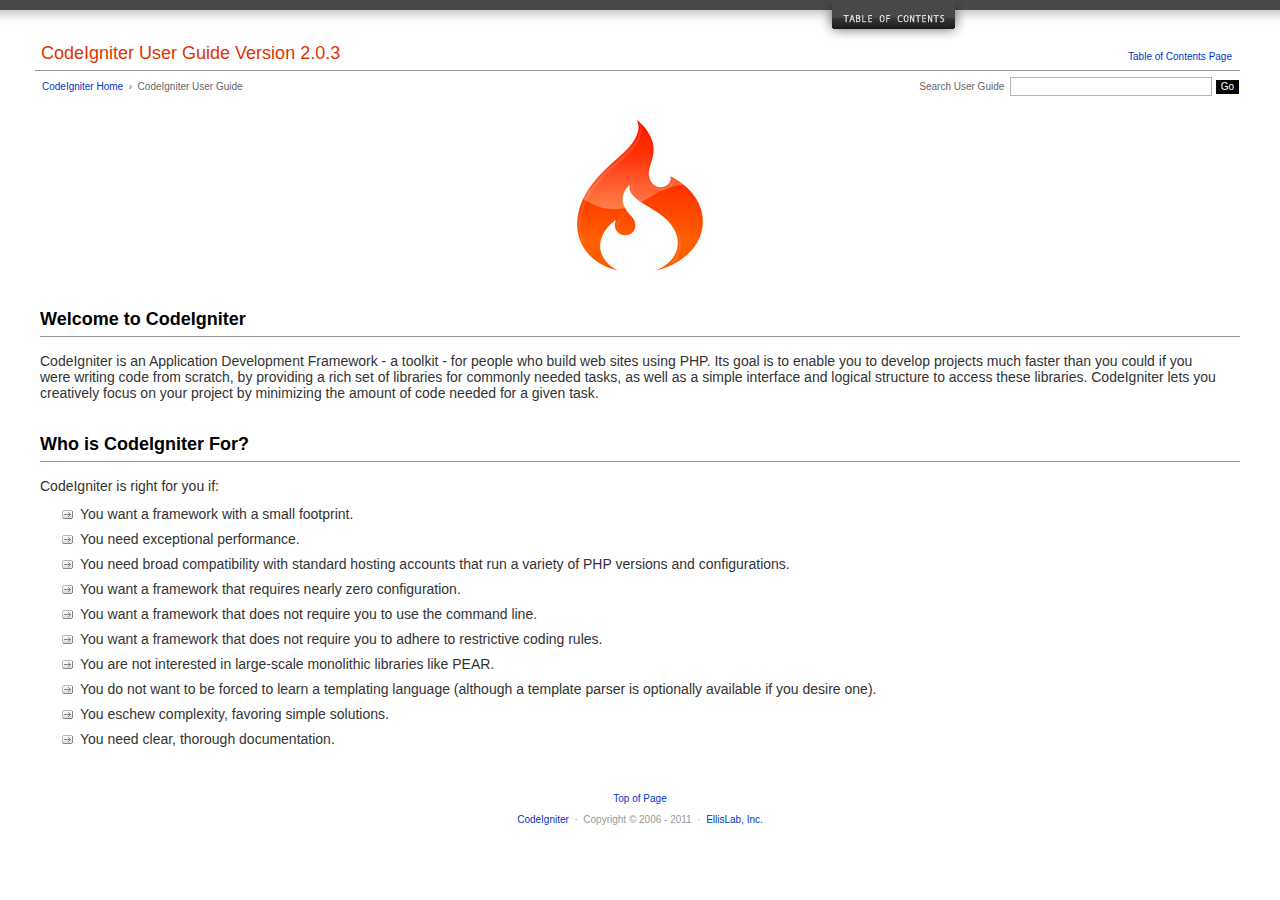
<file: Web - php/user_guide/index.html>
<!DOCTYPE html PUBLIC "-//W3C//DTD XHTML 1.0 Transitional//EN" "http://www.w3.org/TR/xhtml1/DTD/xhtml1-transitional.dtd">
<html xmlns="http://www.w3.org/1999/xhtml" xml:lang="en" lang="en">
<head>

<meta http-equiv="Content-Type" content="text/html; charset=utf-8" />
<title>Welcome to CodeIgniter : CodeIgniter User Guide</title>

<style type='text/css' media='all'>@import url('userguide.css');</style>
<link rel='stylesheet' type='text/css' media='all' href='userguide.css' />

<script type="text/javascript" src="nav/nav.js"></script>
<script type="text/javascript" src="nav/prototype.lite.js"></script>
<script type="text/javascript" src="nav/moo.fx.js"></script>
<script type="text/javascript" src="nav/user_guide_menu.js"></script>

<meta http-equiv='expires' content='-1' />
<meta http-equiv= 'pragma' content='no-cache' />
<meta name='robots' content='all' />
<meta name='author' content='ExpressionEngine Dev Team' />
<meta name='description' content='CodeIgniter User Guide' />

</head>
<body>

<!-- START NAVIGATION -->
<div id="nav"><div id="nav_inner"><script type="text/javascript">create_menu('null');</script></div></div>
<div id="nav2"><a name="top"></a><a href="javascript:void(0);" onclick="myHeight.toggle();"><img src="images/nav_toggle_darker.jpg" width="154" height="43" border="0" title="Toggle Table of Contents" alt="Toggle Table of Contents" /></a></div>
<div id="masthead">
<table cellpadding="0" cellspacing="0" border="0" style="width:100%">
<tr>
<td><h1>CodeIgniter User Guide Version 2.0.3</h1></td>
<td id="breadcrumb_right"><a href="toc.html">Table of Contents Page</a></td>
</tr>
</table>
</div>
<!-- END NAVIGATION -->


<table cellpadding="0" cellspacing="0" border="0" style="width:100%">
<tr>
<td id="breadcrumb">
<a href="http://codeigniter.com/">CodeIgniter Home</a> &nbsp;&#8250;&nbsp; CodeIgniter User Guide
</td>
<td id="searchbox"><form method="get" action="http://www.google.com/search"><input type="hidden" name="as_sitesearch" id="as_sitesearch" value="codeigniter.com/user_guide/" />Search User Guide&nbsp; <input type="text" class="input" style="width:200px;" name="q" id="q" size="31" maxlength="255" value="" />&nbsp;<input type="submit" class="submit" name="sa" value="Go" /></form></td>
</tr>
</table>



<br clear="all" />

<div class="center"><img src="images/ci_logo_flame.jpg" width="150" height="164" border="0" alt="CodeIgniter" /></div>


<!-- START CONTENT -->
<div id="content">



<h2>Welcome to CodeIgniter</h2>

<p>CodeIgniter is an Application Development Framework - a toolkit - for people who build web sites using PHP.
Its goal is to enable you to develop projects much faster than you could if you were writing code
from scratch, by providing a rich set of libraries for commonly needed tasks, as well as a simple interface and
logical structure to access these libraries. CodeIgniter lets you creatively focus on your project by
minimizing the amount of code needed for a given task.</p>


<h2>Who is CodeIgniter For?</h2>

<p>CodeIgniter is right for you if:</p>

<ul>
<li>You want a framework with a small footprint.</li>
<li>You need exceptional performance.</li>
<li>You need broad compatibility with standard hosting accounts that run a variety of PHP versions and configurations.</li>
<li>You want a framework that requires nearly zero configuration.</li>
<li>You want a framework that does not require you to use the command line.</li>
<li>You want a framework that does not require you to adhere to restrictive coding rules.</li>
<li>You are not interested in large-scale monolithic libraries like PEAR.</li>
<li>You do not want to be forced to learn a templating language (although a template parser is optionally available if you desire one).</li>
<li>You eschew complexity, favoring simple solutions.</li>
<li>You need clear, thorough documentation.</li>
</ul>


</div>
<!-- END CONTENT -->


<div id="footer">
<p><a href="#top">Top of Page</a></p>
<p><a href="http://codeigniter.com">CodeIgniter</a> &nbsp;&middot;&nbsp; Copyright &#169; 2006 - 2011 &nbsp;&middot;&nbsp; <a href="http://ellislab.com/">EllisLab, Inc.</a></p>
</div>



</body>
</html>
</file>
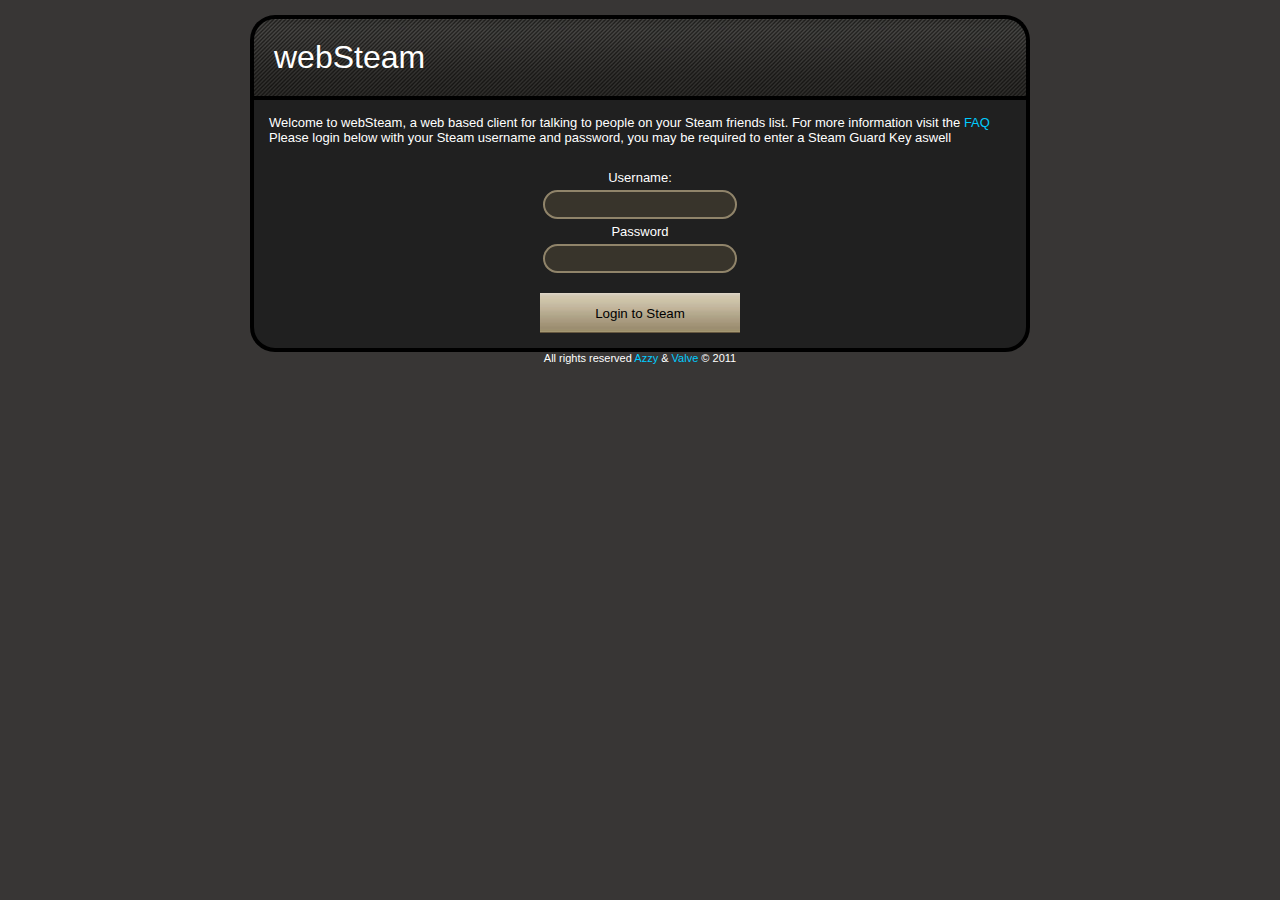
<file: Web/Site design/index.html>
﻿<!DOCTYPE html PUBLIC "-//W3C//DTD XHTML 1.0 Transitional//EN" "http://www.w3.org/TR/xhtml1/DTD/xhtml1-transitional.dtd">
<html xmlns="http://www.w3.org/1999/xhtml">

<head>
<meta content="text/html; charset=utf-8" http-equiv="Content-Type" />
<title>Home - webSteam</title>
<link href="site.css" rel="stylesheet" type="text/css" />
</head>

<body>
<div class="header">webSteam</div>
<div class="container">
	Welcome to webSteam, a web based client for talking to people on your Steam friends list. For more information visit the <a href="#">FAQ</a>
	Please login below with your 
	Steam username and password, you may be required to enter a Steam Guard Key aswell
	<form method="post" action='#' class="loginForm">
		Username: <br /><input type="text" name="userName" id="userName" /><br />
		Password<br /><input type="password" name="passWord" id="passWord" /><br />
		<input type="submit" value="Login to Steam" class="customButton" />
	</form>
</div>
<div class="copyright">All rights reserved <a href="http://www.azzy.co/">Azzy</a> &amp; <a href="http://www.valvesoftware.com/">Valve</a> &copy; 2011</div>
</body>

</html>
</file>
<file: Web - php/user_guide/userguide.css>
body {
 margin: 0;
 padding: 0;
 font-family: Lucida Grande, Verdana, Geneva, Sans-serif;
 font-size: 14px;
 color: #333;
 background-color: #fff;
}

a {
 color: #0134c5;
 background-color: transparent;
 text-decoration: none;
 font-weight: normal;
 outline-style: none;
}
a:visited {
 color: #0134c5;
 background-color: transparent;
 text-decoration: none;
 outline-style: none;
}
a:hover {
 color: #000;
 text-decoration: none;
 background-color: transparent;
 outline-style: none;
}

#breadcrumb {
 float: left;
 background-color: transparent;
 margin: 10px 0 0 42px;
 padding: 0;
 font-size: 10px;
 color: #666;
}
#breadcrumb_right {
 float: right;
 width: 175px;
 background-color: transparent;
 padding: 8px 8px 3px 0;
 text-align: right;
 font-size: 10px;
 color: #666;
}
#nav {
 background-color: #494949;
 margin: 0;
 padding: 0;
}
#nav2 {
 background: #fff url(images/nav_bg_darker.jpg) repeat-x left top;
 padding: 0 310px 0 0;
 margin: 0;
 text-align: right;
}
#nav_inner {
 background-color: transparent;
 padding: 8px 12px 0 20px;
 margin: 0;
 font-family: Lucida Grande, Verdana, Geneva, Sans-serif;
 font-size: 11px;
}

#nav_inner h3 {
 font-size: 12px;
 color: #fff;
 margin: 0;
 padding: 0;
}

#nav_inner .td_sep {
 background: transparent url(images/nav_separator_darker.jpg) repeat-y left top;
 width: 25%;
 padding: 0 0 0 20px;
}
#nav_inner .td {
 width: 25%;
}
#nav_inner p {
 color: #eee;
 background-color: transparent;
 padding:0;
 margin: 0 0 10px 0;
}
#nav_inner ul {
 list-style-image: url(images/arrow.gif);
 padding: 0 0 0 18px;
 margin: 8px 0 12px 0;
}
#nav_inner li {
 padding: 0;
 margin: 0 0 4px 0;
}

#nav_inner a {
 color: #eee;
 background-color: transparent;
 text-decoration: none;
 font-weight: normal;
 outline-style: none;
}

#nav_inner a:visited {
 color: #eee;
 background-color: transparent;
 text-decoration: none;
 outline-style: none;
}

#nav_inner a:hover {
 color: #ccc;
 text-decoration: none;
 background-color: transparent;
 outline-style: none;
}

#masthead {
 margin: 0 40px 0 35px;
 padding: 0 0 0 6px;
 border-bottom: 1px solid #999;
}

#masthead h1 {
background-color: transparent;
color: #e13300;
font-size: 18px;
font-weight: normal;
margin: 0;
padding: 0 0 6px 0;
}

#searchbox {
 background-color: transparent;
 padding: 6px 40px 0 0;
 text-align: right;
 font-size: 10px;
 color: #666;
}

#img_welcome {
 border-bottom: 1px solid #D0D0D0;
 margin: 0 40px 0 40px;
 padding: 0;
 text-align: center;
}

#content {
 margin: 20px 40px 0 40px;
 padding: 0;
}

#content p {
 margin: 12px 20px 12px 0;
}

#content h1 {
color: #e13300;
border-bottom: 1px solid #666;
background-color: transparent;
font-weight: normal;
font-size: 24px;
margin: 0 0 20px 0;
padding: 3px 0 7px 3px;
}

#content h2 {
 background-color: transparent;
 border-bottom: 1px solid #999;
 color: #000;
 font-size: 18px;
 font-weight: bold;
 margin: 28px 0 16px 0;
 padding: 5px 0 6px 0;
}

#content h3 {
 background-color: transparent;
 color: #333;
 font-size: 16px;
 font-weight: bold;
 margin: 16px 0 15px 0;
 padding: 0 0 0 0;
}

#content h4 {
 background-color: transparent;
 color: #444;
 font-size: 14px;
 font-weight: bold;
 margin: 22px 0 0 0;
 padding: 0 0 0 0;
}

#content img {
 margin: auto;
 padding: 0;
}

#content code {
 font-family: Monaco, Verdana, Sans-serif;
 font-size: 12px;
 background-color: #f9f9f9;
 border: 1px solid #D0D0D0;
 color: #002166;
 display: block;
 margin: 14px 0 14px 0;
 padding: 12px 10px 12px 10px;
}

#content pre {
 font-family: Monaco, Verdana, Sans-serif;
 font-size: 12px;
 background-color: #f9f9f9;
 border: 1px solid #D0D0D0;
 color: #002166;
 display: block;
 margin: 14px 0 14px 0;
 padding: 12px 10px 12px 10px;
}

#content .path {
 background-color: #EBF3EC;
 border: 1px solid #99BC99;
 color: #005702;
 text-align: center;
 margin: 0 0 14px 0;
 padding: 5px 10px 5px 8px;
}

#content dfn {
 font-family: Lucida Grande, Verdana, Geneva, Sans-serif;
 color: #00620C;
 font-weight: bold;
 font-style: normal;
}
#content var {
 font-family: Lucida Grande, Verdana, Geneva, Sans-serif;
 color: #8F5B00;
 font-weight: bold;
 font-style: normal;
}
#content samp {
 font-family: Lucida Grande, Verdana, Geneva, Sans-serif;
 color: #480091;
 font-weight: bold;
 font-style: normal;
}
#content kbd {
 font-family: Lucida Grande, Verdana, Geneva, Sans-serif;
 color: #A70000;
 font-weight: bold;
 font-style: normal;
}

#content ul {
 list-style-image: url(images/arrow.gif);
 margin: 10px 0 12px 0;
}

li.reactor {
 list-style-image: url(images/reactor-bullet.png);
}
#content li {
 margin-bottom: 9px;
}

#content li p {
 margin-left: 0;
 margin-right: 0;
}

#content .tableborder {
 border: 1px solid #999;
}
#content th {
 font-weight: bold;
 text-align: left;
 font-size: 12px;
 background-color: #666;
 color: #fff;
 padding: 4px;
}

#content .td {
 font-weight: normal;
 font-size: 12px;
 padding: 6px;
 background-color: #f3f3f3;
}

#content .tdpackage {
 font-weight: normal;
 font-size: 12px;
}

#content .important {
 background: #FBE6F2;
 border: 1px solid #D893A1;
 color: #333;
 margin: 10px 0 5px 0;
 padding: 10px;
}

#content .important p {
 margin: 6px 0 8px 0;
 padding: 0;
}

#content .important .leftpad {
 margin: 6px 0 8px 0;
 padding-left: 20px;
}

#content .critical {
 background: #FBE6F2;
 border: 1px solid #E68F8F;
 color: #333;
 margin: 10px 0 5px 0;
 padding: 10px;
}

#content .critical p {
 margin: 5px 0 6px 0;
 padding: 0;
}


#footer {
background-color: transparent;
font-size: 10px;
padding: 16px 0 15px 0;
margin: 20px 0 0 0;
text-align: center;
}

#footer p {
 font-size: 10px;
 color: #999;
 text-align: center;
}
#footer address {
 font-style: normal;
}

.center {
 text-align: center;
}

img {
 padding:0;
 border: 0;
 margin: 0;
}

.nopad {
 padding:0;
 border: 0;
 margin: 0;
}


form {
 margin: 0;
 padding: 0;
}

.input {
 font-family: Lucida Grande, Verdana, Geneva, Sans-serif;
 font-size: 11px;
 color: #333;
 border: 1px solid #B3B4BD;
 width: 100%;
 font-size: 11px;
 height: 1.5em;
 padding: 0;
 margin: 0;
}

.textarea {
 font-family: Lucida Grande, Verdana, Geneva, Sans-serif;
 font-size: 14px;
 color: #143270;
 background-color: #f9f9f9;
 border: 1px solid #B3B4BD;
 width: 100%;
 padding: 6px;
 margin: 0;
}

.select {
 background-color: #fff;
 font-size:  11px;
 font-weight: normal;
 color: #333;
 padding: 0;
 margin: 0 0 3px 0;
}

.checkbox {
 background-color: transparent;
 padding: 0;
 border: 0;
}

.submit {
 background-color: #000;
 color: #fff;
 font-weight: normal;
 font-size: 10px;
 border: 1px solid #fff;
 margin: 0;
 padding: 1px 5px 2px 5px;
}
</file>
<file: Web/Site design/site.css>
﻿body {
	background: #383635;
	color: white;
	font-family: Trebuchet MS, Verdana, Tahoma, Arial, "Helvetica Neue", Helvetica, Sans-Serif;
	width: 780px;
	margin: 0% auto;
	margin-top: 15px;
	font-size: 13px;
}

a:link, a:visited {
	color: #0CF;
	text-decoration: none;
}

a:hover {
	color: #09F;
	text-decoration: none;
}

.steamGuardKey
{
    display: none;
}

.container {
	border: 4px solid black;
	padding: 15px;
	/* min-height: 400px; */
	-webkit-border-bottom-right-radius: 25px;
	-webkit-border-bottom-left-radius: 25px;
	-moz-border-radius-bottomright: 25px;
	-moz-border-radius-bottomleft: 25px;
	border-bottom-right-radius: 25px;
	border-bottom-left-radius: 25px;
	background: #202020;
}

.header {
	font-size: 32px;
	background: url('img/background.png');
	padding: 20px;
	border: 4px solid black;
	border-bottom: 0px;
	-webkit-border-top-left-radius: 25px;
	-webkit-border-top-right-radius: 25px;
	-moz-border-radius-topleft: 25px;
	-moz-border-radius-topright: 25px;
	border-top-left-radius: 25px;
	border-top-right-radius: 25px;
}

.header img {
	vertical-align: middle;
}

.steam_offline, .steam_online, .steam_ingame 
{
    border-radius: 10px;
    -moz-border-radius: 10px;
    -webkit-border-radius: 10px;
    vertical-align: middle;
}

.steam_offline 
{
    border: 4px #999 solid;
}

.steam_online 
{
    border: 4px #5698C9 solid;
}

.steam_ingame 
{
    border: 4px #98C460 solid;
}

.loginForm {
	margin-top: 25px;
	text-align: center;
}

.loginForm input[type=text], .loginForm input[type=password] {
	margin: 5px;
	text-align: center;
    padding: 5px;
	background: #38342B;
	border: 2px #90846A solid;
	border-radius: 25px;
	-moz-border-radius: 25px;
	-webkit-border-radius: 25px;
	color: White;
	width: 180px;
}

input[type=submit] {
	margin-top: 15px;
    background: url('img/custombutton.png') repeat;
    cursor: pointer;
    min-width: 200px;
    min-height: 40px;
    border: none;
}

.copyright {
	text-align: center;
	font-size: 11px;
}

.error_box, .notice_box, .success_box {
	border: 1px solid #FBC2C4;
	margin-bottom: 1em;
	padding: 10px 10px 10px 30px;
}

.error_box {
	background: #EA6164;
	color: #8A1F11;
}

.notice_box {
	background: #EFDC56;
	color: #514721;
}

.success_box {
	background: #C4D487;
	color: #264409;
}

.navigation {
	border: 4px solid black;
	border-width: 0px 4px 0px 4px;
	padding: 10px 0px 10px 0px;
	background: #21201F;
}

.navigation a:link, .navigation a:visited {
	color: white;
}

.navigation ul {
	list-style: none;
}

.navigation li {
	display: inline;
	padding: 5px;
	background: Black;
}

.contentFriends {
	max-height: 300px;
	overflow: auto;
}

.friend {
	margin: 4px;
}

.friend span {
	color: gray;
}
</file>
